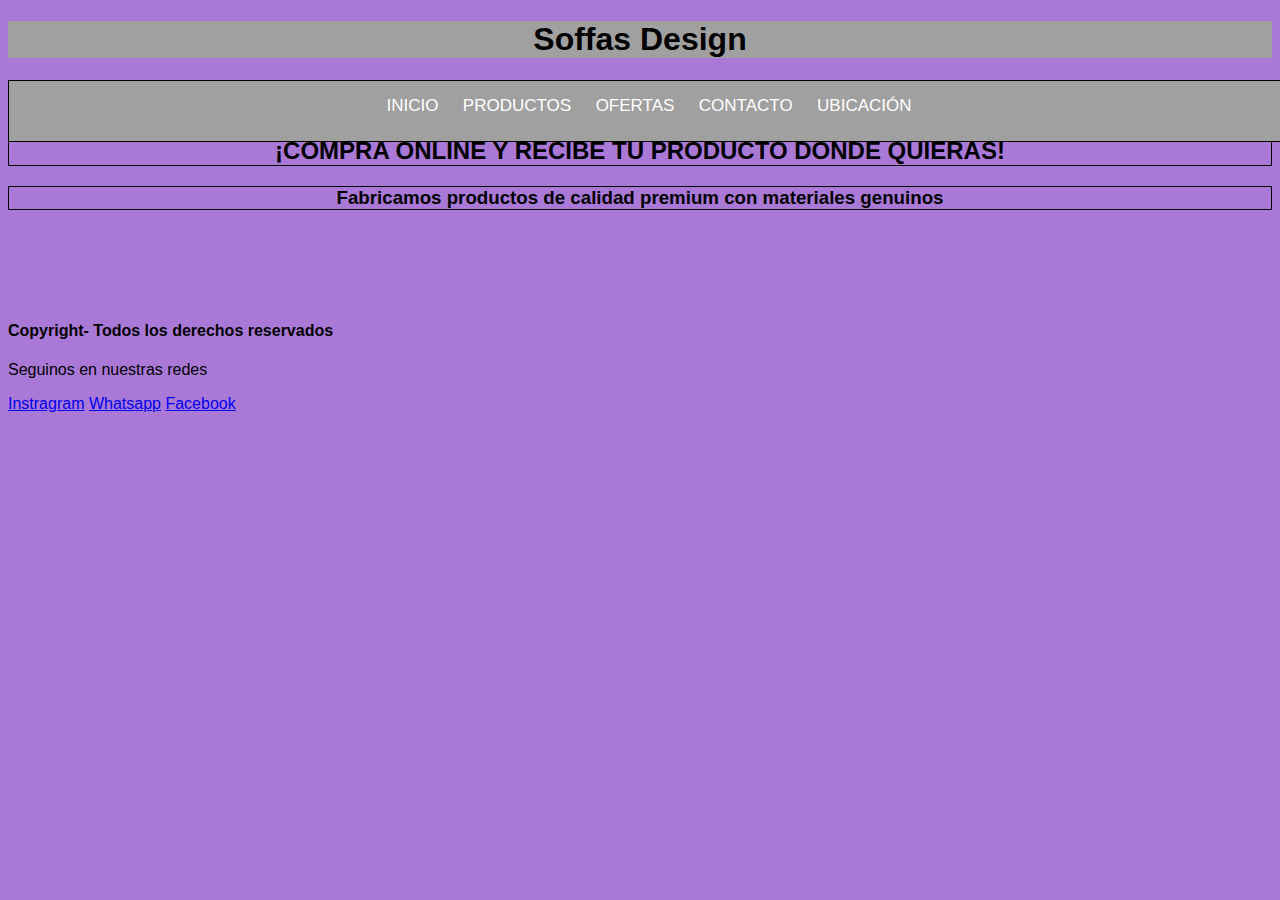
<file: index.html>
<!DOCTYPE html>
<html lang="en">
<head>
    <meta charset="UTF-8">
    <meta http-equiv="X-UA-Compatible" content="IE=edge">
    <meta name="viewport" content="width=device-width, initial-scale=1.0">
    <title>SoffasDesign</title>
    <meta charset="utf-8">
    <link rel="stylesheet" href="style.css">
</head>
<body>
    <h1 id="titulo">Soffas Design</h1>
    <header id="navegacion">
<nav>
    <a href="index.html" class="nav-link">Inicio</a>         
    <a href="productos.html"class="nav-link">Productos</a>
    <a href="ofertas.html"class="nav-link">Ofertas</a>
    <a href="contacto.html"class="nav-link">Contacto</a>
    <a href="ubicacion.html"class="nav-link">Ubicación</a>
</nav>
    </header>
    <article>
        <section>
          <br><br>
<p>
    <h2 id="texto">¡COMPRA ONLINE Y RECIBE TU PRODUCTO DONDE QUIERAS!</h2>
    <h3 id="texto">Fabricamos productos de calidad premium con materiales genuinos</h3>
</p><br>
        </section>
    </article>
    <footer><br><br><br>
    <h4>Copyright- Todos los derechos reservados</h4>
    <p>Seguinos en nuestras redes</p>
    <a href="https://instagram.com">Instragram</a>
    <a href="https://web.whatsapp.com">Whatsapp</a>
    <a href="https://es-la.facebook.com">Facebook</a>
    </footer>
</body>
</html>
</file>
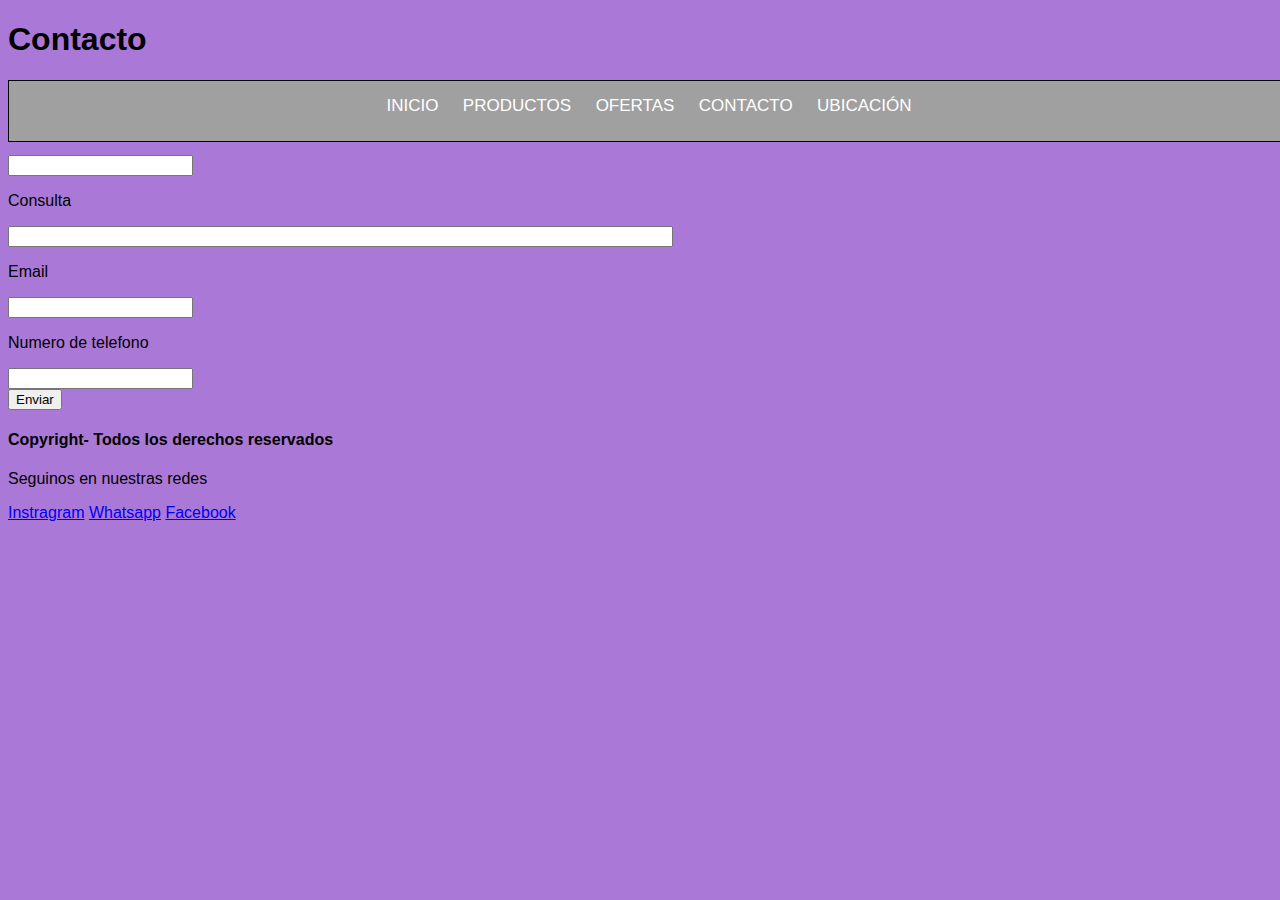
<file: contacto.html>
<!DOCTYPE html>
<html lang="en">
<head>
    <meta charset="UTF-8">
    <meta http-equiv="X-UA-Compatible" content="IE=edge">
    <meta name="viewport" content="width=device-width, initial-scale=1.0">
    <title>Contacto</title>
    <link rel="stylesheet" href="style.css">
</head>
<body>
    <h1 class="tituloh1">Contacto</h1>
    <header>
        <nav id="navegacion">
            <a href="index.html"class="nav-link">Inicio</a>         
            <a href="productos.html"class="nav-link">Productos</a>
            <a href="ofertas.html"class="nav-link">Ofertas</a>
            <a href="contacto.html"class="nav-link">Contacto</a>
            <a href="ubicacion.html"class="nav-link">Ubicación</a>
        </nav>
            </header>
<h3>Venta mayorista escribinos a <b>Soffasdesign@gmail.com</b></h3>
<form><p>Nombre</p>
    <input type="text" id="nombre" name="nombre">
    <br><p>Consulta</p>
    <input type="text" name="text" size="80">
    <br><p>Email</p>
    <input type="email" name="MiEmeil">
    <br><p>Numero de telefono</p>
    <input type="number" id="Numero" name="Numero">
    <br>
    <input type="submit" id="Enviar" value="Enviar" name="Enviar">

</form>

</section>
</article>
<footer>
<h4>Copyright- Todos los derechos reservados</h4>
<p>Seguinos en nuestras redes</p>
<a href="https://instagram.com">Instragram</a>
<a href="https://web.whatsapp.com">Whatsapp</a>
<a href="https://es-la.facebook.com">Facebook</a>
</footer>
</body>
</html>
</file>
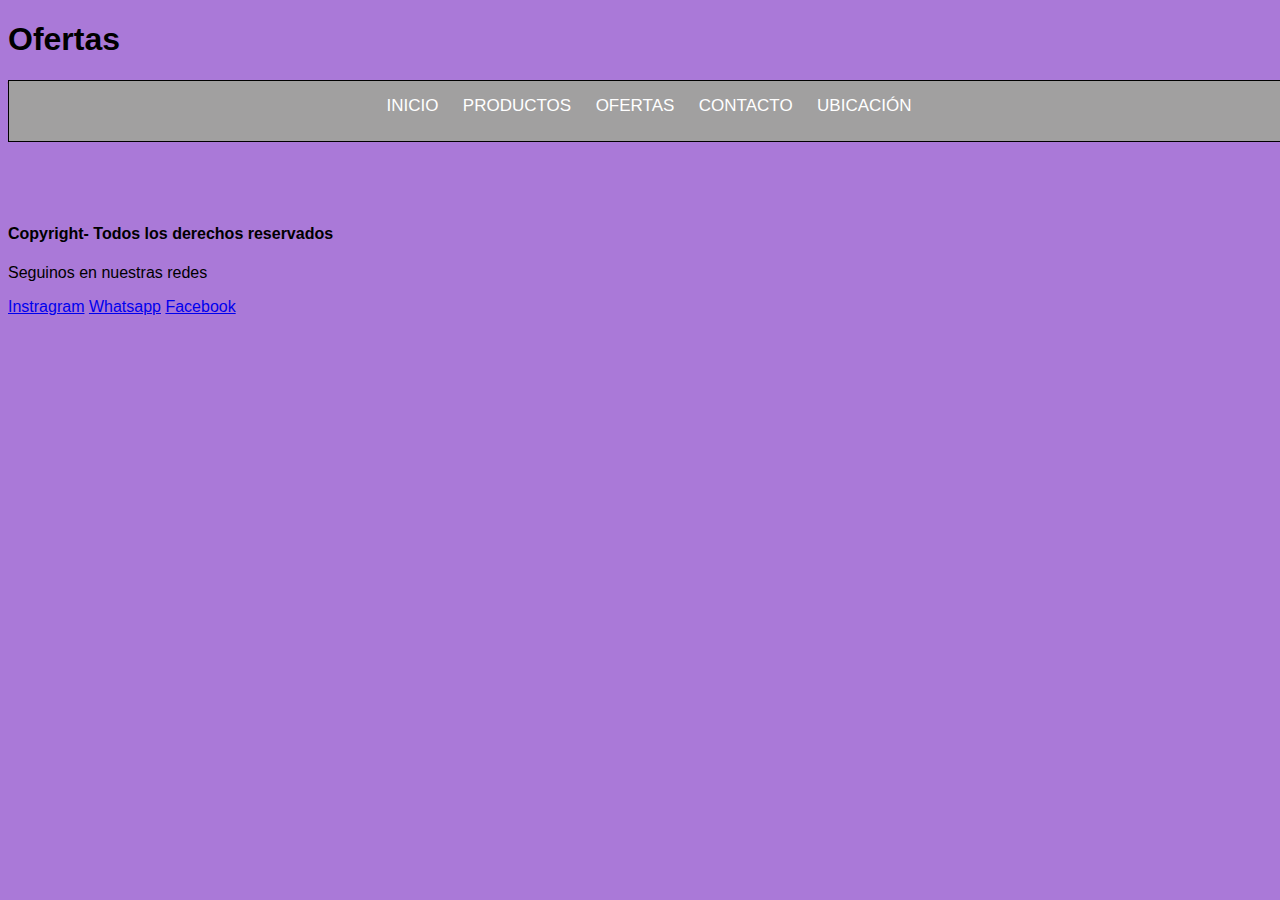
<file: ofertas.html>
<!DOCTYPE html>
<html lang="en">
<head>
    <meta charset="UTF-8">
    <meta http-equiv="X-UA-Compatible" content="IE=edge">
    <meta name="viewport" content="width=device-width, initial-scale=1.0">
    <title>Ofertas</title>
    <link rel="stylesheet" href="style.css">
</head>
<body>
    <h1 class="tituloh1">Ofertas</h1>
    <header>
        <nav id="navegacion">
        <a href="index.html"class="nav-link">Inicio</a>         
        <a href="productos.html"class="nav-link">Productos</a>
        <a href="ofertas.html"class="nav-link">Ofertas</a>
        <a href="contacto.html"class="nav-link">Contacto</a>
        <a href="ubicacion.html"class="nav-link">Ubicación</a>
        </nav>
            </header>
    <p><b>Todas nuestras ofertas se encuentran disponibles en nuestra tienda fisica, contactate con nosotros
    para obtener más información</b></p>
    <br><br><br><br><br>

</section>
</article>
<footer>
<h4>Copyright- Todos los derechos reservados</h4>
<p>Seguinos en nuestras redes</p>
<a href="https://instagram.com">Instragram</a>
<a href="https://web.whatsapp.com">Whatsapp</a>
<a href="https://es-la.facebook.com">Facebook</a>
</footer>
</body>
</html>
</file>
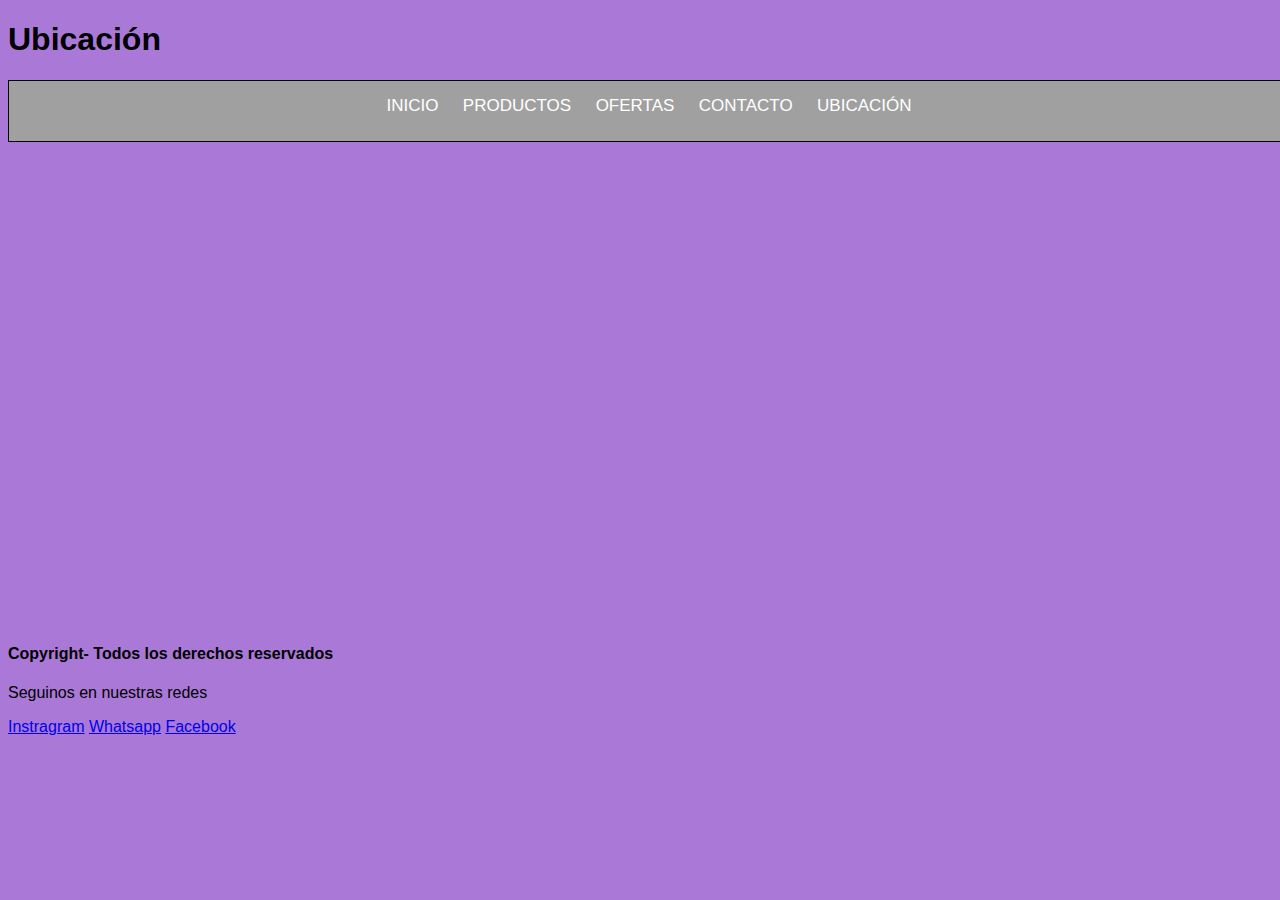
<file: ubicacion.html>
<!DOCTYPE html>
<html lang="en">
<head>
    <meta charset="UTF-8">
    <meta http-equiv="X-UA-Compatible" content="IE=edge">
    <meta name="viewport" content="width=device-width, initial-scale=1.0">
    <title>Ubicacion</title>
    <link rel="stylesheet" href="style.css">
</head>
<body>
    <h1>Ubicación</h1>
    <header id="navegacion">
        <nav>
        <a href="index.html"class="nav-link">Inicio</a>         
        <a href="productos.html"class="nav-link">Productos</a>
        <a href="ofertas.html"class="nav-link">Ofertas</a>
        <a href="contacto.html"class="nav-link">Contacto</a>
        <a href="ubicacion.html"class="nav-link">Ubicación</a>
        </nav>
            </header>
</section>
</article>
<h2 id="visitanos">Visitanos</h2>
<br>
<iframe src="https://www.google.com/maps/embed?pb=!1m18!1m12!1m3!1d99611.45927538341!2d-62.338774293326196!3d-38.721066694072306!2m3!1f0!2f0!3f0!3m2!1i1024!2i768!4f13.1!3m3!1m2!1s0x95edbcabdc1302bd%3A0x76d1d88d241e7a11!2sBah%C3%ADa%20Blanca%2C%20Provincia%20de%20Buenos%20Aires!5e0!3m2!1ses-419!2sar!4v1668045500762!5m2!1ses-419!2sar" width="600" height="450" style="border:0;" allowfullscreen="" loading="lazy" referrerpolicy="no-referrer-when-downgrade" id="mapa">
</iframe>
<br>
<footer>
<h4>Copyright- Todos los derechos reservados</h4>
<p>Seguinos en nuestras redes</p>
<a href="https://instagram.com">Instragram</a>
<a href="https://web.whatsapp.com">Whatsapp</a>
<a href="https://es-la.facebook.com">Facebook</a>
</footer>
</body>
</html>
</file>
<file: style.css>
body {
    background-color: rgb(204, 196, 196);
    font-family: Arial, Helvetica, sans-serif;
}
#titulo {
    background-color: #a1a0a0;
    text-align: center;
}
#navegacion{
    background-color: #a1a0a0;
    height: 60px;
    text-align: center;
    line-height: 50px;
    border: 0.5px solid black;
    position: fixed;
    width: 100%;
}
#texto{
    text-align: center;
    border: 1px solid black;
}
#visitanos{
    background-color: #a1a0a0;
    text-align: center;
    border: 1px solid black;
    line-height: 50px;
}
#sillon-1{
    border: solid black;
    background-color: rgb(145, 141, 141);
    text-align: center;
    width: 100%;
}
#sillon-2{
    border: solid black;
    background-color: rgb(182, 178, 178);
    text-align: center; 
    width: 100%;
}
#sillon-3{
    
    border: solid black;
    background-color: rgb(145, 141, 141);
    text-align: center;
    width: 100%;
}
.nav-link{
    color: white;
    text-decoration: none;
    font-size: 17px;
    margin: 0px 10px;
    text-transform: uppercase;    
}
.nav-link:hover{ 
    background-color: lightslategray;
    transition: 0.5s;
}
@media (max-width: 780px){
    body{
        background-color: rgb(204, 160, 160);
        display: row;
    }
    #navegacion{
        flex-direction: column;
        overflow-y: auto;
    }
}
@media (min-width: 992px){
    body{
    background-color: rgb(170, 121, 216);
    }
}
</file>
